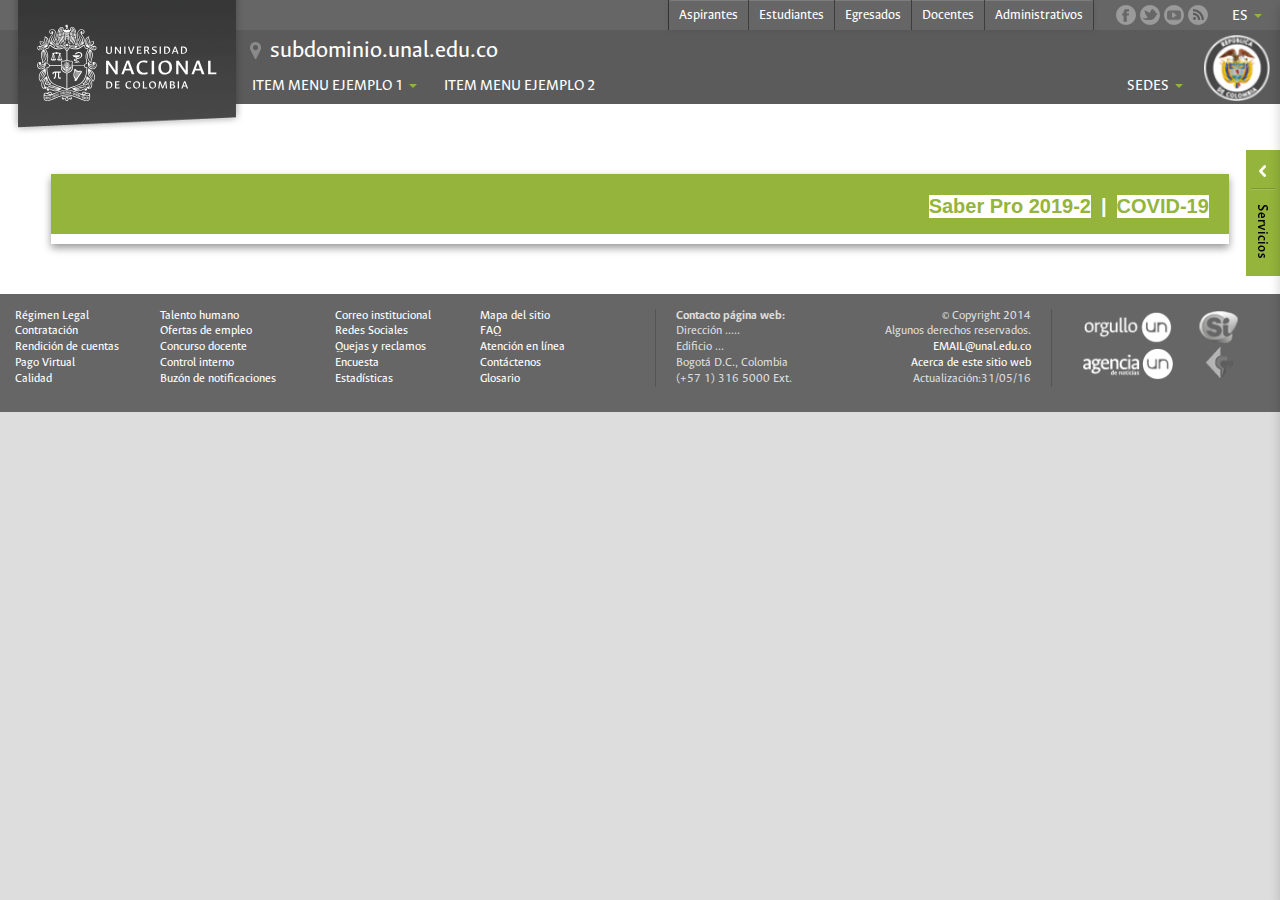
<file: covid.html>
<html lang="es">

<!-- Inicio head -->

<head>
	<!-- Inicio head plantilla unal -->
	<meta charset="utf-8">
    <link rel="shortcut icon" href="images/favicon.ico" type="image/x-icon">

	<meta name="revisit-after" content="1 hour">
	<meta name="distribution" content="all">
	<meta name="viewport" content="width=device-width, initial-scale=1.0, minimum-scale=0.5, maximum-scale=2.5, user-scalable=yes">
	<meta name="expires" content="1">
	<meta http-equiv="X-UA-Compatible" content="IE=edge">
	<meta name="robots" content="all">

	<link rel="stylesheet" type="text/css" href="css/bootstrap.min.css" media="all">
	<link rel="stylesheet" type="text/css" href="css/bootstrap-theme.min.css" media="all">
	<link rel="stylesheet" type="text/css" href="css/reset.css" media="all">
	<link rel="stylesheet" type="text/css" href="css/unal.css" media="all">
	<link rel="stylesheet" type="text/css" href="css/tablet.css" media="all">
	<link rel="stylesheet" type="text/css" href="css/phone.css" media="all">
	<link rel="stylesheet" type="text/css" href="css/small.css" media="all">
	<link rel="stylesheet" type="text/css" href="css/printer.css" media="print">
	<script src="js/jquery.js" type="text/javascript"></script>
	<script src="js/unal.js" type="text/javascript"></script>
	<title>Taller SRI</title>
	<!-- Fin head plantilla unal -->

	<!-- Inicio head plantilla base -->
	<link rel="stylesheet" type="text/css" href="css/base.css" media="all">
    <!-- Fin head plantilla base -->
    
</head>
<!-- Fin head -->

<!-- Inicio body -->

<body>
	<!-- Inicio panel de servicios plantilla unal -->
	<div id="services">
		<div class="indicator hidden-xs"></div>
		<ul class="dropdown-menu">
			<li>
				<a href="http://correo.unal.edu.co" target="_blank"><img src="images/icnServEmail.png" width="32" height="32" alt="Correo Electrónico">Correo Electrónico</a>
			</li>
			<li>
				<a href="https://dninfoa.unal.edu.co" target="_blank"><img src="images/icnServSia.png" width="32" height="32" alt="Dirección Nacional de Información Académica">DNINFOA - SIA</a>
			</li>
			<li>
				<a href="http://bibliotecas.unal.edu.co" target="_blank"><img src="images/icnServLibrary.png" width="32" height="32" alt="Biblioteca">Bibliotecas</a>
			</li>
			<li>
				<a href="http://personal.unal.edu.co" target="_blank"><img src="images/icnServCall.png" width="32" height="32" alt="Convocatorias">Convocatorias</a>
			</li>
			<li>
				<a href="http://identidad.unal.edu.co"><img src="images/icnServIdentidad.png" width="32" height="32" alt="Identidad U.N.">Identidad U.N.</a>
			</li>
		</ul>
	</div>
	<!-- Fin panel de servicios plantilla unal -->

	<!-- Inicio header plantilla unal -->
	<header id="unalTop">
		<div class="logo">
			<a href="http://unal.edu.co">
				<svg width="93%" height="93%">
					<image xlink:href="images/escudoUnal.svg" width="100%" height="100%" class="hidden-print" />
				</svg>
				<img src="images/escudoUnal_black.png" class="visible-print" />
			</a>
		</div>
		<div class="seal">
			<img class="hidden-print" alt="Escudo de la República de Colombia" src="images/sealColombia.png" width="66" height="66" />

			<img class="visible-print" alt="Escudo de la República de Colombia" src="images/sealColombia_black.png" width="66" height="66" />
		</div>
		<div class="firstMenu">

			<button class="navbar-toggle collapsed" type="button" data-toggle="collapse" data-target="#bs-navbar" aria-controls="bs-navbar" aria-expanded="false">
				<span class="icon-bar"></span><span class="icon-bar"></span><span class="icon-bar"></span>
			</button>
			<div class="btn-group languageMenu hidden-xs">
				<div class="btn btn-default dropdown-toggle" data-toggle="dropdown">es<span class="caret"></span></div>
				<ul class="dropdown-menu">
					<li><a href="index.html#">EN - English</a></li>
					<li><a href="index.html#">GUC - Wayuunaiki</a></li>
					<li><a href="index.html#">PBB - Nasa yuwe</a></li>
				</ul>
			</div>
			<ul class="socialLinks hidden-xs">
				<li>
					<a href="https://www.facebook.com/UNColombia" target="_blank" class="facebook" title="Página oficial en Facebook"></a>
				</li>
				<li>
					<a href="https://twitter.com/UNColombia" target="_blank" class="twitter" title="Cuenta oficial en Twitter"></a>
				</li>
				<li>
					<a href="https://www.youtube.com/channel/UCnE6Zj2llVxcvL5I38B0Ceg" target="_blank" class="youtube" title="Canal oficial de Youtube"></a>
				</li>
				<li>
					<a href="http://agenciadenoticias.unal.edu.co/nc/sus/type/rss2.html" target="_blank" class="rss" title="Suscripción a canales de información RSS"></a>
				</li>
			</ul>
			<div class="navbar-default">
				<nav id="profiles">
					<ul class="nav navbar-nav dropdown-menu">
						<li class="item_Aspirantes #>"><a href="index.html#">Aspirantes</a></li>
						<li class="item_Estudiantes #>"><a href="index.html#">Estudiantes</a></li>
						<li class="item_Egresados #>"><a href="index.html#">Egresados</a></li>
						<li class="item_Docentes #>"><a href="index.html#">Docentes</a></li>
						<li class="item_Administrativos #>"><a href="index.html#">Administrativos</a></li>
					</ul>
				</nav>
			</div>
		</div>
		<div id="bs-navbar" class="navbar-collapse collapse navigation">
			<div class="site-url">
				<a href="http://subdominio.unal.edu.co/">subdominio.unal.edu.co</a>
			</div>
			<div class="buscador">
				<div class="gcse-searchbox-only" data-resultsUrl="http://unal.edu.co/resultados-de-la-busqueda/" data-newWindow="true"></div>
			</div>
			<div class="mainMenu">
				<div class="btn-group">
					<div class="btn btn-default dropdown-toggle" data-toggle="dropdown">Item menu ejemplo 1<span class="caret"></span></div>
					<ul class="dropdown-menu">
						<li><a href="#">Página 1</a></li>
						<li><a href="#">Página 2</a></li>
					</ul>
				</div>
				<div class="btn-group"><a href="index.php#" class="btn btn-default dropdown-toggle">Item menu ejemplo 2</a><span class="caret-right"></span></div>
				<div class="btn-group">
					<div class="btn btn-default dropdown-toggle" data-toggle="dropdown">Sedes<span class="caret"></span></div>
					<ul class="dropdown-menu dropItem-16">
						<li><a href="http://amazonia.unal.edu.co" target="_blank">Amazonia</a><span class="caret-right"></span></li>
						<li><a href="http://bogota.unal.edu.co" target="_blank">Bogotá</a><span class="caret-right"></span></li>
						<li><a href="http://caribe.unal.edu.co" target="_blank">Caribe</a><span class="caret-right"></span></li>
						<li><a href="http://delapaz.unal.edu.co" target="_blank">De La Paz</a><span class="caret-right"></span></li>
						<li><a href="http://www.manizales.unal.edu.co" target="_blank">Manizales</a><span class="caret-right"></span></li>
						<li><a href="http://medellin.unal.edu.co" target="_blank">Medellín</a><span class="caret-right"></span></li>
						<li><a href="http://orinoquia.unal.edu.co" target="_blank">Orinoquia</a><span class="caret-right"></span></li>
						<li><a href="http://www.palmira.unal.edu.co" target="_blank">Palmira</a><span class="caret-right"></span></li>
						<li><a href="http://tumaco-pacifico.unal.edu.co" target="_blank">Tumaco</a><span class="caret-right"></span></li>
					</ul>
				</div>
			</div>
			<div class="btn-group hidden-sm hidden-md hidden-lg hidden-print">
				<div class="btn btn-default dropdown-toggle" data-toggle="dropdown" id="unalOpenMenuServicios" data-target="#services">Servicios<span class="caret"> </span>
				</div>
			</div>
			<div class="btn-group hidden-sm hidden-md hidden-lg hidden-print">
				<div class="btn btn-default dropdown-toggle" data-toggle="dropdown" id="unalOpenMenuPerfiles" data-target="#profiles">Perfiles<span class="caret"> </span>
				</div>
			</div>
		</div>

	</header>
	<!-- Fin header plantilla unal -->

	<!-- Inicio body plantilla base -->
	<div class="row container_PRI" style="margin:0 0 0 0 !important">



		<div class="row container_PRI" style="margin:0 0 0 0 !important; padding:0 0 0 0 !important">
			<div id="panel" class="panel panel-default" style="width: 100%; text-align:center; height: 100%;">

				<div class="card" style="margin: 40px 4% 0 4%; transform: translateX(0);">
					<div class="card-title" style="background-color: #94b43b; height:60px; color: white; font-size:3.2em; padding:20px; margin-bottom: 0">
						<li id="principal" style="background:white"><a href="icfes.html">Saber Pro 2019-2</a></li></li>
						<li>|</li>
						<li id="principal" style="background:white"><a href="covid.html">COVID-19</a></li></li>
					</div>
					<div class="card-body" style="margin-bottom:0;">
						<div class="version2">
							<div class="jumbotron jumbotron-fluid2"></div>
                            <div class="container" style="width: 100%;">

                                

							</div>
						</div>
					</div>
				</div>
			</div>
		</div>
	</div>
	<!-- Fin body plantilla base -->

	<!-- Inicio footer plantilla unal -->
	<footer class="clear">
		<nav class="col-md-3 col-lg-3 col-sm-3 col-xs-4 col-xxs-6 gobiernoLinea">
			<a href="http://www.legal.unal.edu.co" target="_top">Régimen Legal</a>
			<a href="http://personal.unal.edu.co" target="_top">Talento humano</a>
			<a href="http://contratacion.unal.edu.co" target="_top">Contratación</a>
			<a href="http://personal.unal.edu.co" target="_top">Ofertas de empleo</a>
			<a href="http://rendiciondecuentas.unal.edu.co/" target="_top">Rendición de cuentas</a>
			<a href="http://docentes.unal.edu.co/concurso-profesoral/" target="_top">Concurso docente</a>
			<a href="http://www.pagovirtual.unal.edu.co/" target="_top">Pago Virtual</a>
			<a href="http://controlinterno.unal.edu.co/" target="_top">Control interno</a>
			<a href="http://siga.unal.edu.co" target="_top">Calidad</a>
			<a href="http://unal.edu.co/buzon-de-notificaciones/" target="_self">Buzón de notificaciones</a>
		</nav>
		<nav class="col-md-3 col-lg-3 col-sm-3 col-xs-4 col-xxs-6 gobiernoLinea">
			<a href="http://correo.unal.edu.co" target="_top">Correo institucional</a>
			<a href="index.php#">Mapa del sitio</a>
			<a href="http://redessociales.unal.edu.co" target="_top">Redes Sociales</a>
			<a href="index.php#">FAQ</a>
			<a href="http://unal.edu.co/quejas-y-reclamos/" target="_self">Quejas y reclamos</a>
			<a href="http://unal.edu.co/atencion-en-linea/" target="_self">Atención en línea</a>
			<a href="http://unal.edu.co/encuesta/" target="_self">Encuesta</a>
			<a href="index.php#">Contáctenos</a>
			<a href="http://www.onp.unal.edu.co" target="_top">Estadísticas</a>
			<a href="index.php#">Glosario</a>
		</nav>
		<div class="col-md-4 col-lg-4 col-sm-4 col-xs-4 col-xxs-12 footer-info">
			<p class="col-sm-12 col-md-6 contacto">
				<b>Contacto página web:</b><br /> Dirección .....<br /> Edificio ...<br /> Bogotá D.C., Colombia<br /> (+57 1) 316 5000 Ext.
			</p>
			<p class="col-sm-12 col-md-6 derechos">
				&copy; Copyright 2014<br /> Algunos derechos reservados.<br />
				<a title="Comuníquese con el administrador de este sitio web" href="mailto:EMAIL@unal.edu.co">EMAIL@unal.edu.co</a><br />
				<a href="index.php#">Acerca de este sitio web</a><br /> Actualización:31/05/16
			</p>
		</div>

		<div class="col-md-2 col-lg-2 col-sm-2 col-xs-12 logos">
			<div class="col-xs-6 col-sm-12 col-md-6 no-padding">
				<a class="col-xs-6 col-sm-12" href="http://www.orgulloun.unal.edu.co">
					<img class="hidden-print" alt="Orgullo UN" src="images/log_orgullo.png" width="78" height="21" />
					<img class="visible-print" alt="Orgullo UN" src="images/log_orgullo_black.png" width="94" height="37" />
				</a>

				<a class="col-xs-6 col-sm-12 imgAgencia" href="http://www.agenciadenoticias.unal.edu.co/inicio.html">
					<img class="hidden-print" alt="Agencia de noticias" src="images/log_agenc.png" width="94" height="25" />
					<img class="visible-print" alt="Agencia de noticias" src="images/log_agenc_black.png" width="94" height="37" />
				</a>
			</div>
			<div class="col-xs-6 col-sm-12 col-md-6 no-padding">
				<a class="col-xs-6 col-sm-12" href="https://www.sivirtual.gov.co/memoficha-entidad/-/entidad/T0356">
					<img alt="Trámites en línea" src="images/log_gobiern.png" width="67" height="51" />
				</a>

				<a class="col-xs-6 col-sm-12" href="http://www.contaduria.gov.co/">
					<img alt="Contaduría general de la republica" src="images/log_contra.png" width="67" height="51" />
				</a>
			</div>

		</div>
	</footer>
	<!-- Fin footer plantilla unal -->
</body>
<!-- Fin body -->

</html>
</file>
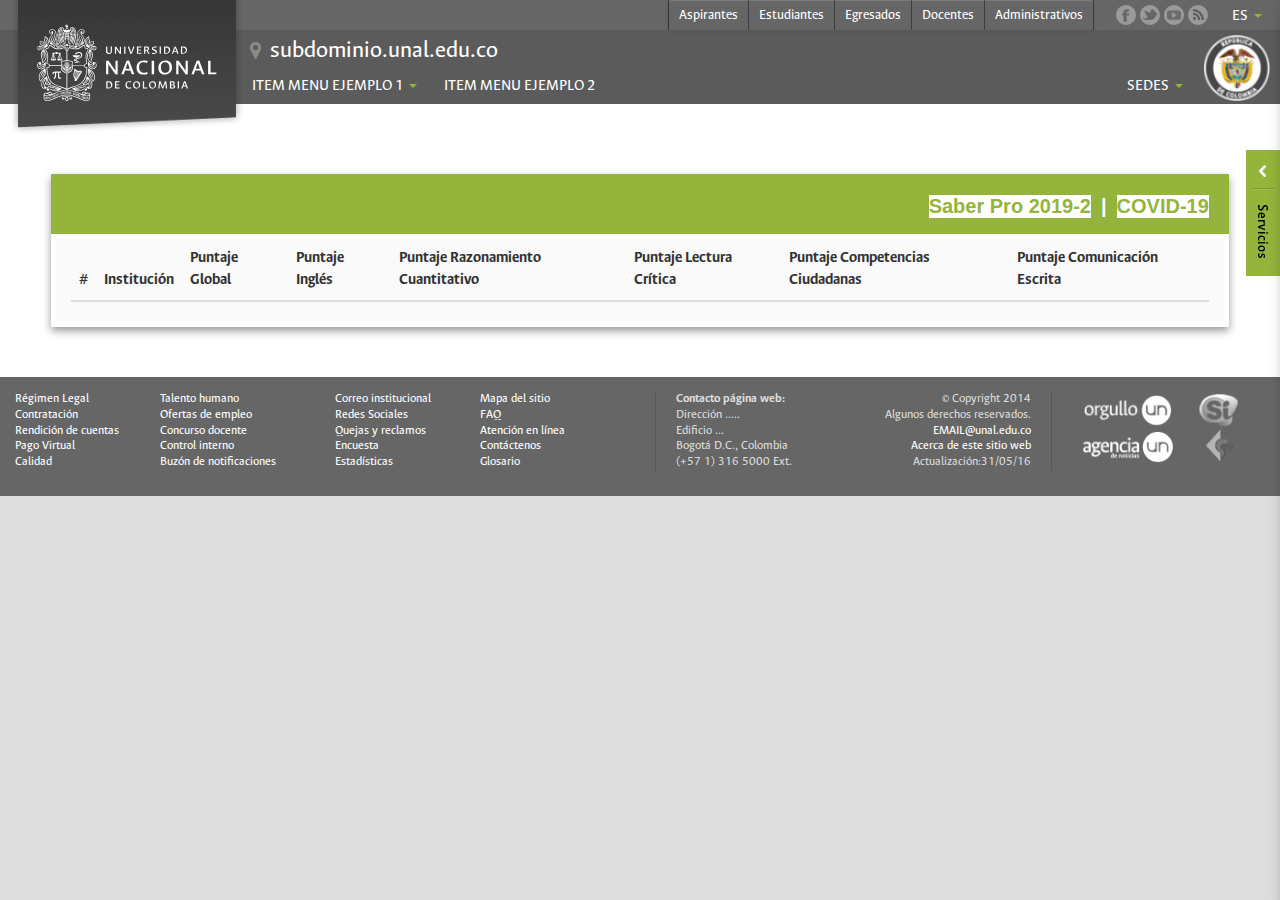
<file: icfes.html>
<html lang="es">

<!-- Inicio head -->

<head>
	<!-- Inicio head plantilla unal -->
	<meta charset="utf-8">
    <link rel="shortcut icon" href="images/favicon.ico" type="image/x-icon">

	<meta name="revisit-after" content="1 hour">
	<meta name="distribution" content="all">
	<meta name="viewport" content="width=device-width, initial-scale=1.0, minimum-scale=0.5, maximum-scale=2.5, user-scalable=yes">
	<meta name="expires" content="1">
	<meta http-equiv="X-UA-Compatible" content="IE=edge">
	<meta name="robots" content="all">

	<link rel="stylesheet" type="text/css" href="css/bootstrap.min.css" media="all">
	<link rel="stylesheet" type="text/css" href="css/bootstrap-theme.min.css" media="all">
	<link rel="stylesheet" type="text/css" href="css/reset.css" media="all">
	<link rel="stylesheet" type="text/css" href="css/unal.css" media="all">
	<link rel="stylesheet" type="text/css" href="css/tablet.css" media="all">
	<link rel="stylesheet" type="text/css" href="css/phone.css" media="all">
	<link rel="stylesheet" type="text/css" href="css/small.css" media="all">
	<link rel="stylesheet" type="text/css" href="css/printer.css" media="print">
	<script src="js/jquery.js" type="text/javascript"></script>
	<script src="js/unal.js" type="text/javascript"></script>
	<title>Taller SRI</title>
	<!-- Fin head plantilla unal -->

	<!-- Inicio head plantilla base -->
	<link rel="stylesheet" type="text/css" href="css/base.css" media="all">
    <!-- Fin head plantilla base -->
    
</head>
<!-- Fin head -->

<!-- Inicio body -->

<body>
	<!-- Inicio panel de servicios plantilla unal -->
	<div id="services">
		<div class="indicator hidden-xs"></div>
		<ul class="dropdown-menu">
			<li>
				<a href="http://correo.unal.edu.co" target="_blank"><img src="images/icnServEmail.png" width="32" height="32" alt="Correo Electrónico">Correo Electrónico</a>
			</li>
			<li>
				<a href="https://dninfoa.unal.edu.co" target="_blank"><img src="images/icnServSia.png" width="32" height="32" alt="Dirección Nacional de Información Académica">DNINFOA - SIA</a>
			</li>
			<li>
				<a href="http://bibliotecas.unal.edu.co" target="_blank"><img src="images/icnServLibrary.png" width="32" height="32" alt="Biblioteca">Bibliotecas</a>
			</li>
			<li>
				<a href="http://personal.unal.edu.co" target="_blank"><img src="images/icnServCall.png" width="32" height="32" alt="Convocatorias">Convocatorias</a>
			</li>
			<li>
				<a href="http://identidad.unal.edu.co"><img src="images/icnServIdentidad.png" width="32" height="32" alt="Identidad U.N.">Identidad U.N.</a>
			</li>
		</ul>
	</div>
	<!-- Fin panel de servicios plantilla unal -->

	<!-- Inicio header plantilla unal -->
	<header id="unalTop">
		<div class="logo">
			<a href="http://unal.edu.co">
				<svg width="93%" height="93%">
					<image xlink:href="images/escudoUnal.svg" width="100%" height="100%" class="hidden-print" />
				</svg>
				<img src="images/escudoUnal_black.png" class="visible-print" />
			</a>
		</div>
		<div class="seal">
			<img class="hidden-print" alt="Escudo de la República de Colombia" src="images/sealColombia.png" width="66" height="66" />

			<img class="visible-print" alt="Escudo de la República de Colombia" src="images/sealColombia_black.png" width="66" height="66" />
		</div>
		<div class="firstMenu">

			<button class="navbar-toggle collapsed" type="button" data-toggle="collapse" data-target="#bs-navbar" aria-controls="bs-navbar" aria-expanded="false">
				<span class="icon-bar"></span><span class="icon-bar"></span><span class="icon-bar"></span>
			</button>
			<div class="btn-group languageMenu hidden-xs">
				<div class="btn btn-default dropdown-toggle" data-toggle="dropdown">es<span class="caret"></span></div>
				<ul class="dropdown-menu">
					<li><a href="index.html#">EN - English</a></li>
					<li><a href="index.html#">GUC - Wayuunaiki</a></li>
					<li><a href="index.html#">PBB - Nasa yuwe</a></li>
				</ul>
			</div>
			<ul class="socialLinks hidden-xs">
				<li>
					<a href="https://www.facebook.com/UNColombia" target="_blank" class="facebook" title="Página oficial en Facebook"></a>
				</li>
				<li>
					<a href="https://twitter.com/UNColombia" target="_blank" class="twitter" title="Cuenta oficial en Twitter"></a>
				</li>
				<li>
					<a href="https://www.youtube.com/channel/UCnE6Zj2llVxcvL5I38B0Ceg" target="_blank" class="youtube" title="Canal oficial de Youtube"></a>
				</li>
				<li>
					<a href="http://agenciadenoticias.unal.edu.co/nc/sus/type/rss2.html" target="_blank" class="rss" title="Suscripción a canales de información RSS"></a>
				</li>
			</ul>
			<div class="navbar-default">
				<nav id="profiles">
					<ul class="nav navbar-nav dropdown-menu">
						<li class="item_Aspirantes #>"><a href="index.html#">Aspirantes</a></li>
						<li class="item_Estudiantes #>"><a href="index.html#">Estudiantes</a></li>
						<li class="item_Egresados #>"><a href="index.html#">Egresados</a></li>
						<li class="item_Docentes #>"><a href="index.html#">Docentes</a></li>
						<li class="item_Administrativos #>"><a href="index.html#">Administrativos</a></li>
					</ul>
				</nav>
			</div>
		</div>
		<div id="bs-navbar" class="navbar-collapse collapse navigation">
			<div class="site-url">
				<a href="http://subdominio.unal.edu.co/">subdominio.unal.edu.co</a>
			</div>
			<div class="buscador">
				<div class="gcse-searchbox-only" data-resultsUrl="http://unal.edu.co/resultados-de-la-busqueda/" data-newWindow="true"></div>
			</div>
			<div class="mainMenu">
				<div class="btn-group">
					<div class="btn btn-default dropdown-toggle" data-toggle="dropdown">Item menu ejemplo 1<span class="caret"></span></div>
					<ul class="dropdown-menu">
						<li><a href="#">Página 1</a></li>
						<li><a href="#">Página 2</a></li>
					</ul>
				</div>
				<div class="btn-group"><a href="index.php#" class="btn btn-default dropdown-toggle">Item menu ejemplo 2</a><span class="caret-right"></span></div>
				<div class="btn-group">
					<div class="btn btn-default dropdown-toggle" data-toggle="dropdown">Sedes<span class="caret"></span></div>
					<ul class="dropdown-menu dropItem-16">
						<li><a href="http://amazonia.unal.edu.co" target="_blank">Amazonia</a><span class="caret-right"></span></li>
						<li><a href="http://bogota.unal.edu.co" target="_blank">Bogotá</a><span class="caret-right"></span></li>
						<li><a href="http://caribe.unal.edu.co" target="_blank">Caribe</a><span class="caret-right"></span></li>
						<li><a href="http://delapaz.unal.edu.co" target="_blank">De La Paz</a><span class="caret-right"></span></li>
						<li><a href="http://www.manizales.unal.edu.co" target="_blank">Manizales</a><span class="caret-right"></span></li>
						<li><a href="http://medellin.unal.edu.co" target="_blank">Medellín</a><span class="caret-right"></span></li>
						<li><a href="http://orinoquia.unal.edu.co" target="_blank">Orinoquia</a><span class="caret-right"></span></li>
						<li><a href="http://www.palmira.unal.edu.co" target="_blank">Palmira</a><span class="caret-right"></span></li>
						<li><a href="http://tumaco-pacifico.unal.edu.co" target="_blank">Tumaco</a><span class="caret-right"></span></li>
					</ul>
				</div>
			</div>
			<div class="btn-group hidden-sm hidden-md hidden-lg hidden-print">
				<div class="btn btn-default dropdown-toggle" data-toggle="dropdown" id="unalOpenMenuServicios" data-target="#services">Servicios<span class="caret"> </span>
				</div>
			</div>
			<div class="btn-group hidden-sm hidden-md hidden-lg hidden-print">
				<div class="btn btn-default dropdown-toggle" data-toggle="dropdown" id="unalOpenMenuPerfiles" data-target="#profiles">Perfiles<span class="caret"> </span>
				</div>
			</div>
		</div>

	</header>
	<!-- Fin header plantilla unal -->

	<!-- Inicio body plantilla base -->
	<div class="row container_PRI" style="margin:0 0 0 0 !important">



		<div class="row container_PRI" style="margin:0 0 0 0 !important; padding:0 0 0 0 !important">
			<div id="panel" class="panel panel-default" style="width: 100%; text-align:center; height: 100%;">

				<div class="card" style="margin: 40px 4% 0 4%; transform: translateX(0);">
					<div class="card-title" style="background-color: #94b43b; height:60px; color: white; font-size:3.2em; padding:20px; margin-bottom: 0">
							<li id="principal" style="background:white"><a href="icfes.html">Saber Pro 2019-2</a></li></li>
							<li>|</li>
							<li id="principal" style="background:white"><a href="covid.html">COVID-19</a></li></li>
					</div>
					<div class="card-body" style="margin-bottom:0;">
						<div class="version2">
							<div class="jumbotron jumbotron-fluid2"></div>
							<div class="container" style="width: 100%;">
								<!-- Inicio Tabla Filtros -->
								<!-- <table>
									<tr>
										<td>
											<div class="input-field col s6">
												<input id="itemFilter" type="text" onkeyup="applyFilter()" class="validate">
												<label for="itemFilter">Item Name</label>
												</div>
										</td>
						
										<td>
											<div class="input-field col s6">
												<input id="maxAmount" type="text" onkeyup="applyFilter()" class="validate">
												<label for="maxAmount">Max Amount</label>
												</div>
										</td>
						
									</tr>
								</table> -->
								<!-- Fin Tabla Filtros -->
						
								<!-- Inicio Tabla de datos -->
								<table class="table">
                                    <thead class="thead-dark">
										<tr>
											<th>#</th>
											<th>Institución</th>
											<th>Puntaje Global</th>
											<th>Puntaje Inglés</th>
											<th>Puntaje Razonamiento Cuantitativo</th>
											<th>Puntaje Lectura Crítica</th>
											<th>Puntaje Competencias Ciudadanas</th>
											<th>Puntaje Comunicación Escrita</th>
										</tr>
									</thead>
						
									<tbody id="tablaICFES">
									</tbody>
                                  </table>
								<!-- Fin Tabla de datos -->

							</div>
						</div>
					</div>
				</div>
			</div>
		</div>
	</div>
	<!-- Fin body plantilla base -->

	<!-- Inicio footer plantilla unal -->
	<footer class="clear">
		<nav class="col-md-3 col-lg-3 col-sm-3 col-xs-4 col-xxs-6 gobiernoLinea">
			<a href="http://www.legal.unal.edu.co" target="_top">Régimen Legal</a>
			<a href="http://personal.unal.edu.co" target="_top">Talento humano</a>
			<a href="http://contratacion.unal.edu.co" target="_top">Contratación</a>
			<a href="http://personal.unal.edu.co" target="_top">Ofertas de empleo</a>
			<a href="http://rendiciondecuentas.unal.edu.co/" target="_top">Rendición de cuentas</a>
			<a href="http://docentes.unal.edu.co/concurso-profesoral/" target="_top">Concurso docente</a>
			<a href="http://www.pagovirtual.unal.edu.co/" target="_top">Pago Virtual</a>
			<a href="http://controlinterno.unal.edu.co/" target="_top">Control interno</a>
			<a href="http://siga.unal.edu.co" target="_top">Calidad</a>
			<a href="http://unal.edu.co/buzon-de-notificaciones/" target="_self">Buzón de notificaciones</a>
		</nav>
		<nav class="col-md-3 col-lg-3 col-sm-3 col-xs-4 col-xxs-6 gobiernoLinea">
			<a href="http://correo.unal.edu.co" target="_top">Correo institucional</a>
			<a href="index.php#">Mapa del sitio</a>
			<a href="http://redessociales.unal.edu.co" target="_top">Redes Sociales</a>
			<a href="index.php#">FAQ</a>
			<a href="http://unal.edu.co/quejas-y-reclamos/" target="_self">Quejas y reclamos</a>
			<a href="http://unal.edu.co/atencion-en-linea/" target="_self">Atención en línea</a>
			<a href="http://unal.edu.co/encuesta/" target="_self">Encuesta</a>
			<a href="index.php#">Contáctenos</a>
			<a href="http://www.onp.unal.edu.co" target="_top">Estadísticas</a>
			<a href="index.php#">Glosario</a>
		</nav>
		<div class="col-md-4 col-lg-4 col-sm-4 col-xs-4 col-xxs-12 footer-info">
			<p class="col-sm-12 col-md-6 contacto">
				<b>Contacto página web:</b><br /> Dirección .....<br /> Edificio ...<br /> Bogotá D.C., Colombia<br /> (+57 1) 316 5000 Ext.
			</p>
			<p class="col-sm-12 col-md-6 derechos">
				&copy; Copyright 2014<br /> Algunos derechos reservados.<br />
				<a title="Comuníquese con el administrador de este sitio web" href="mailto:EMAIL@unal.edu.co">EMAIL@unal.edu.co</a><br />
				<a href="index.php#">Acerca de este sitio web</a><br /> Actualización:31/05/16
			</p>
		</div>

		<div class="col-md-2 col-lg-2 col-sm-2 col-xs-12 logos">
			<div class="col-xs-6 col-sm-12 col-md-6 no-padding">
				<a class="col-xs-6 col-sm-12" href="http://www.orgulloun.unal.edu.co">
					<img class="hidden-print" alt="Orgullo UN" src="images/log_orgullo.png" width="78" height="21" />
					<img class="visible-print" alt="Orgullo UN" src="images/log_orgullo_black.png" width="94" height="37" />
				</a>

				<a class="col-xs-6 col-sm-12 imgAgencia" href="http://www.agenciadenoticias.unal.edu.co/inicio.html">
					<img class="hidden-print" alt="Agencia de noticias" src="images/log_agenc.png" width="94" height="25" />
					<img class="visible-print" alt="Agencia de noticias" src="images/log_agenc_black.png" width="94" height="37" />
				</a>
			</div>
			<div class="col-xs-6 col-sm-12 col-md-6 no-padding">
				<a class="col-xs-6 col-sm-12" href="https://www.sivirtual.gov.co/memoficha-entidad/-/entidad/T0356">
					<img alt="Trámites en línea" src="images/log_gobiern.png" width="67" height="51" />
				</a>

				<a class="col-xs-6 col-sm-12" href="http://www.contaduria.gov.co/">
					<img alt="Contaduría general de la republica" src="images/log_contra.png" width="67" height="51" />
				</a>
			</div>

		</div>

		<script type="text/javascript" src="js/general.js"></script>
	</footer>
	<!-- Fin footer plantilla unal -->
</body>
<!-- Fin body -->

</html>
</file>
<file: css/unal.css>
@font-face {
	font-family: 'Ancizar sans'; font-weight: bold; font-style: italic; src: url("../fonts/ancizarsans_bold_italic-webfont.eot"), url("../fonts/ancizarsans_bold_italic-webfont.eot?#iefix") format('embedded-opentype'), url("../fonts/ancizarsans_bold_italic-webfont.woff") format('woff'), url("../fonts/ancizarsans_bold_italic-webfont.ttf") format('truetype'), url("../fonts/ancizarsans_bold_italic-webfont.svg#ancizar_sansbold_italic") format('svg');
}

@font-face {
	font-family: 'Ancizar sans'; font-weight: bold; font-style: normal; src: url("../fonts/ancizarsans_bold-webfont.eot"), url("../fonts/ancizarsans_bold-webfont.eot?#iefix") format('embedded-opentype'), url("../fonts/ancizarsans_bold-webfont.woff") format('woff'), url("../fonts/ancizarsans_bold-webfont.ttf") format('truetype'), url("../fonts/ancizarsans_bold-webfont.svg#ancizar_sansbold_italic") format('svg');
}

@font-face {
	font-family: 'Ancizar sans'; font-weight: normal; font-style: italic; src: url("../fonts/ancizarsans_italic-webfont.eot"), url("../fonts/ancizarsans_italic-webfont.eot?#iefix") format('embedded-opentype'), url("../fonts/ancizarsans_italic-webfont.woff") format('woff'), url("../fonts/ancizarsans_italic-webfont.ttf") format('truetype'), url("../fonts/ancizarsans_italic-webfont.svg#ancizar_sansbold_italic") format('svg');
}

@font-face {
	font-family: 'Ancizar sans'; font-weight: normal; font-style: normal; src: url("../fonts/ancizarsans_regular-webfont.eot"), url("../fonts/ancizarsans_regular-webfont.eot?#iefix") format('embedded-opentype'), url("../fonts/ancizarsans_regular-webfont.woff") format('woff'), url("../fonts/ancizarsans_regular-webfont.ttf") format('truetype'), url("../fonts/ancizarsans_regular-webfont.svg#ancizar_sansbold_italic") format('svg');
}

@font-face {
	font-family: 'Ancizar serif'; font-weight: bold; font-style: italic; src: url("../fonts/ancizarserif_bold_italic-webfont.eot"), url("../fonts/ancizarserif_bold_italic-webfont.eot?#iefix") format('embedded-opentype'), url("../fonts/ancizarserif_bold_italic-webfont.woff") format('woff'), url("../fonts/ancizarserif_bold_italic-webfont.ttf") format('truetype'), url("../fonts/ancizarserif_bold_italic-webfont.svg#ancizar_sansbold_italic") format('svg');
}

@font-face {
	font-family: 'Ancizar serif'; font-weight: bold; font-style: normal; src: url("../fonts/ancizarserif_bold-webfont.eot"), url("../fonts/ancizarserif_bold-webfont.eot?#iefix") format('embedded-opentype'), url("../fonts/ancizarserif_bold-webfont.woff") format('woff'), url("../fonts/ancizarserif_bold-webfont.ttf") format('truetype'), url("../fonts/ancizarserif_bold-webfont.svg#ancizar_sansbold_italic") format('svg');
}

@font-face {
	font-family: 'Ancizar serif'; font-weight: normal; font-style: italic; src: url("../fonts/ancizarserif_italic-webfont.eot"), url("../fonts/ancizarserif_italic-webfont.eot?#iefix") format('embedded-opentype'), url("../fonts/ancizarserif_italic-webfont.woff") format('woff'), url("../fonts/ancizarserif_italic-webfont.ttf") format('truetype'), url("../fonts/ancizarserif_italic-webfont.svg#ancizar_sansbold_italic") format('svg');
}

@font-face {
	font-family: 'Ancizar serif'; font-weight: normal; font-style: normal; src: url("../fonts/ancizarserif_regular-webfont.eot"), url("../fonts/ancizarserif_regular-webfont.eot?#iefix") format('embedded-opentype'), url("../fonts/ancizarserif_regular-webfont.woff") format('woff'), url("../fonts/ancizarserif_regular-webfont.ttf") format('truetype'), url("../fonts/ancizarserif_regular-webfont.svg#ancizar_sansbold_italic") format('svg');
}

body {
	background-color: #ddd; font-family: "Ancizar sans", Tahoma, Geneva, sans-serif; display: -webkit-box; display: -webkit-flex; display: -moz-flex; display: -ms-flexbox; display: flex; min-height: 100vh; -webkit-box-direction: normal; -webkit-box-orient: vertical; -webkit-flex-direction: column; -moz-flex-direction: column; -ms-flex-direction: column; flex-direction: column; overflow-y: scroll;
}


h1, h2, h3, h4, h5, h6 {
	font-family: "Ancizar serif", "MS Serif", "New York", serif;
}


a {
	color: #94b43b;
}

a:hover {
	text-decoration: underline; color: #333333;
}

main {
	-webkit-box-flex: 1; -webkit-flex: 1 0 auto; -moz-box-flex: 1; -moz-flex: 1 0 auto; -ms-flex: 1 0 auto; flex: 1 0 auto; min-height: 30em;
}

body>footer:before {
	content: " "; display: table
}

body>footer:after {clear: both; }

blockquote, div.indent {margin: 1em 1.2em;}

.align-center {text-align: center;}

.align-justify {text-align: justify;}

.align-left {text-align: left;}

.align-right {text-align: right;}

.no-padding {padding: 0;}

ol {list-style: decimal outside none;}

li a {font-size: 1em;}

ul, ol {margin-left: 1.2em;}

#services {
	background: #333; position: fixed; right: -800px; left: auto; top: 0; -webkit-transition: all .25s ease-out; -moz-transition: all .25s ease-out; -o-transition: all .25s ease-out; transition: all .25s ease-out; z-index: 20000;
}

#services.active {
	right: 0;
}

#services .navbar-default .navbar-nav>li>a:hover,
#services .navbar-default .navbar-nav>li>a:focus {
	background-color: yellow; color: pink;
}

#services ul {
	margin: 0; overflow-x: hidden; padding: 0 10px;
}

#services ul li {
	border-bottom: 1px solid #222; border-top: 1px solid #444; width: 240px; padding: 10px 0; height: 52px;
}

#services ul li:hover {
	background: #444;
}

#services ul li:first-child {
	border-top: 0;
}

#services ul li:last-child {
	border-bottom: 0;
}

#services ul li a {
	color: white; font-size: .9em; line-height: 32px; white-space: nowrap; display: inline; background: transparent; padding: 0;
}

#services ul li a img {
	display: block; float: left; height: 32px; margin: 0 5px; width: 32px;
}

#services .indicator {
	background-color: #94b43b; background-image: url(../images/backServices.png); background-position: 0 0; cursor: pointer; height: 126px; left: -34px; position: absolute; top: 150px; width: 34px;
}

#services .indicator:hover {
	background-position: 0 -127px;
}

#services .indicator.active {
	background-position: -35px 0;
}

#services .indicator.active:hover {
	background-position: -35px -127px;
}

ul.dropdown-menu {
	min-width: 54px; background: #333; border-color: #222; padding: 0;
}

ul.dropdown-menu a {
	color: white; padding: 3px 10px;
}

ul.dropdown-menu a:hover,
ul.dropdown-menu a:active,
ul.dropdown-menu a:focus {
	background: #4b4b4b; color: white;
}

#unalTop {
	position: relative; z-index: 3;
}

#unalTop .logo {
	-webkit-transition: width .5s; -moz-transition: width .5s; -o-transition: width .5s; transition: width .5s; background: no-repeat url(../images/sealBck.png); float: left; height: 135px; width: 234px; margin-left: 10px; position: absolute; text-align: center;
}

#unalTop .logo img,
#unalTop .logo svg {
	-webkit-transition: width .5s; -moz-transition: width .5s; -o-transition: width .5s; transition: width .5s;
}

#unalTop .btn-group {
	-webkit-border-radius: 5px; -moz-border-radius: 5px; -ms-border-radius: 5px; -o-border-radius: 5px; border-radius: 5px;
}

#unalTop .btn-group .btn {
	background: transparent; border: 0; color: white; text-shadow: none; -webkit-box-shadow: none; -moz-box-shadow: none; -o-box-shadow: none; box-shadow: none; text-transform: uppercase; font-size: 1.125em;
}

#unalTop .btn-group .btn .caret {
	border-top-color: #94b43b; margin-left: 6px;
}

#unalTop .btn-group:hover,
#unalTop .btn-group.open {
	background-color: #666; border-color: #333;
}

#unalTop .seal {
	position: absolute; right: 10px; top: 35px; z-index: 2;
}

#unalTop .firstMenu {
	background: #666; height: 30px;
}

#unalTop .firstMenu .navbar-toggle {
	margin-top: 11px; margin-right: 11px;
}

#unalTop .firstMenu .navbar-toggle .icon-bar {
	background: white;
}

#unalTop .firstMenu .languageMenu {
	float: right; margin: 0 5px;
}

#unalTop .firstMenu .languageMenu ul.dropdown-menu {
	right: 0; left: unset;
}

#unalTop .firstMenu .languageMenu:hover,
#unalTop .firstMenu .languageMenu.open {
	background-color: transparent; border-color: transparent
}

#unalTop .firstMenu .languageMenu .btn {
	padding: 5px .8em 2px;
}

#unalTop .firstMenu .navbar-default {
	background: transparent;
	float: right;
}

#unalTop .firstMenu .navbar-default nav {
	padding: 0;
}

#unalTop .firstMenu .navbar-default nav li {
	border-right: 1px solid #3d3d3d; height: 30px; padding-top: 6px; -webkit-transition: background .5s; -moz-transition: background .5s; -o-transition: background .5s; transition: background .5s;
}

#unalTop .firstMenu .navbar-default nav li .dropdown-menu {
	width: 14em;
}

#unalTop .firstMenu .navbar-default nav li:first-child {
	border-left: 1px solid #333;
}

#unalTop .firstMenu .navbar-default nav li a {
	color: white; text-shadow: none; background: none; display: inline;
}

#unalTop .firstMenu .navbar-default nav li a:hover {
	color: #333;
	text-decoration: none;
}

#unalTop .firstMenu .navbar-default nav li.active>a {
	color: black;
}

#unalTop .firstMenu .navbar-default nav li.item_Aspirantes:hover,
#unalTop .firstMenu .navbar-default nav li.item_Aspirantes.active,
#unalTop .firstMenu .navbar-default nav li.item_Aspirantes.active:hover {
	background: #fd0; border-right: 1px solid #998400!important;
}

#unalTop .firstMenu .navbar-default nav li.item_Estudiantes:hover,
#unalTop .firstMenu .navbar-default nav li.item_Estudiantes.active,
#unalTop .firstMenu .navbar-default nav li.item_Estudiantes.active:hover {
	background: #ffb600; border-right: 1px solid #996d00!important;
}

#unalTop .firstMenu .navbar-default nav li.item_Egresados:hover,
#unalTop .firstMenu .navbar-default nav li.item_Egresados.active,
#unalTop .firstMenu .navbar-default nav li.item_Egresados.active:hover {
	background: #51b8be; border-right: 1px solid #306e71!important;
}

#unalTop .firstMenu .navbar-default nav li.item_Docentes:hover,
#unalTop .firstMenu .navbar-default nav li.item_Docentes.active,
#unalTop .firstMenu .navbar-default nav li.item_Docentes.active:hover {
	background: #008c95; border-right: 1px solid #005459!important;
}

#unalTop .firstMenu .navbar-default nav li.item_Administrativos:hover,
#unalTop .firstMenu .navbar-default nav li.item_Administrativos.active,
#unalTop .firstMenu .navbar-default nav li.item_Administrativos.active:hover {
	background: #ff3d30; border-right: 1px solid #99241d!important
}

#unalTop .firstMenu ul.socialLinks {
	float: right; margin: 0 5px 0 20px; padding: 0;
}

#unalTop .firstMenu ul.socialLinks li {
	float: left; margin: 5px 2px; padding: 0
}

#unalTop .firstMenu ul.socialLinks li a {
	display: block; height: 20px; width: 20px;
}

#unalTop .firstMenu ul.socialLinks li a.twitter, #unalTop .firstMenu ul.socialLinks li a.twitter:hover, #unalTop .firstMenu ul.socialLinks li a.facebook, #unalTop .firstMenu ul.socialLinks li a.facebook:hover, #unalTop .firstMenu ul.socialLinks li a.youtube, #unalTop .firstMenu ul.socialLinks li a.youtube:hover, #unalTop .firstMenu ul.socialLinks li a.flickr, #unalTop .firstMenu ul.socialLinks li a.flickr:hover, #unalTop .firstMenu ul.socialLinks li a.rss, #unalTop .firstMenu ul.socialLinks li a.rss:hover, #unalTop .firstMenu ul.socialLinks li a.blogger, #unalTop .firstMenu ul.socialLinks li a.blogger:hover, #unalTop .firstMenu ul.socialLinks li a.email, #unalTop .firstMenu ul.socialLinks li a.email:hover {
	background: no-repeat 0 0 url(../images/icnSocial.png);
}
#unalTop .firstMenu ul.socialLinks li a.twitter:hover, #unalTop .firstMenu ul.socialLinks li a.facebook, #unalTop .firstMenu ul.socialLinks li a.facebook:hover, #unalTop .firstMenu ul.socialLinks li a.youtube, #unalTop .firstMenu ul.socialLinks li a.youtube:hover, #unalTop .firstMenu ul.socialLinks li a.flickr, #unalTop .firstMenu ul.socialLinks li a.flickr:hover, #unalTop .firstMenu ul.socialLinks li a.rss, #unalTop .firstMenu ul.socialLinks li a.rss:hover, #unalTop .firstMenu ul.socialLinks li a.blogger, #unalTop .firstMenu ul.socialLinks li a.blogger:hover, #unalTop .firstMenu ul.socialLinks li a.email, #unalTop .firstMenu ul.socialLinks li a.email:hover {
	background-position: 0 -21px;
}

#unalTop .firstMenu ul.socialLinks li a.facebook {
	background-position: -21px 0;
}

#unalTop .firstMenu ul.socialLinks li a.facebook:hover {
	background-position: -21px -21px;
}

#unalTop .firstMenu ul.socialLinks li a.youtube {
	background-position: -84px 0;
}

#unalTop .firstMenu ul.socialLinks li a.youtube:hover {
	background-position: -84px -21px;
}

#unalTop .firstMenu ul.socialLinks li a.flickr {
	background-position: -42px 0;
}

#unalTop .firstMenu ul.socialLinks li a.flickr:hover {
	background-position: -42px -21px;
}

#unalTop .firstMenu ul.socialLinks li a.rss {
	background-position: -126px 0;
}

#unalTop .firstMenu ul.socialLinks li a.rss:hover {
	background-position: -126px -21px;
}

#unalTop .firstMenu ul.socialLinks li a.blogger {
	background-position: -63px 0;
}

#unalTop .firstMenu ul.socialLinks li a.blogger:hover {
	background-position: -63px -21px;
}

#unalTop .firstMenu ul.socialLinks li a.email {
	background-position: -105px 0;
}

#unalTop .firstMenu ul.socialLinks li a.email:hover {
	background-position: -105px -21px;
}

#unalTop .navigation {
	background: url(../images/navigationBack.png); color: white; padding: 0;
}

#unalTop .navigation .site-url {
	background: no-repeat 0 0 url(../images/locDot.png); clear: both; float: left; font-size: 1.72em; height: 17px; line-height: 18px; margin: 12px 10px 10px 250px; padding: 0 0 0 20px;
}

#unalTop .navigation .site-url a {
	color: white;
}

#unalTop .navigation .buscador {
	-webkit-border-radius: 5px; -moz-border-radius: 5px; -ms-border-radius: 5px; -o-border-radius: 5px; border-radius: 5px; background: none; color: white; margin: 0; overflow: hidden; width: 200px; position: absolute; right: 85px; top: 36px; height: 30px;
}

#unalTop .navigation .buscador .gscb_a {
	line-height: 20px;
}

#unalTop .navigation .buscador .gsc-search-box .gsc-input>input:hover,
#unalTop .navigation .buscador .gsc-input-box-hover {
	border: 0; -moz-box-shadow: none; -webkit-box-shadow: none; box-shadow: none; outline: 0;
}

#unalTop .navigation .buscador .gsc-control-searchbox-only .gsc-input {
	background-color: #777; background-image: none!important; width: 100%; padding: 0;
}

#unalTop .navigation .buscador .gsc-control-searchbox-only .gsc-input input {
	background: none !important; text-indent: 0 !important; color: #ddd; display: inline; font-size: 1.2em; width: 150px!important;
}

#unalTop .navigation .buscador .gsc-control-searchbox-only .gsc-input input::placeholder {
	color: #ddd;
}

#unalTop .navigation .buscador .gsc-control-searchbox-only .gsc-input td.gsib_b {
	display: none;
}

#unalTop .navigation .buscador .gsc-control-searchbox-only .gsc-search-box {
	height: 30px; margin: 0; position: relative;
}

#unalTop .navigation .buscador .gsc-input-box-focus {
	-webkit-box-shadow: none; -moz-box-shadow: none; -o-box-shadow: none; box-shadow: none;
}

#unalTop .navigation .buscador .gsc-search-button {
	-webkit-border-radius: 0; -moz-border-radius: 0; -ms-border-radius: 0; -o-border-radius: 0; border-radius: 0; background-color: #94b43b!important; border: 0 none; -webkit-box-shadow: none; -moz-box-shadow: none; -o-box-shadow: none; box-shadow: none; cursor: pointer; float: right; height: 30px; padding: 0; width: 30px; margin-left: 0 !important;
}

#unalTop .navigation .buscador .gsc-search-button input.gsc-search-button {
	border: 0; -webkit-box-shadow: none; -moz-box-shadow: none; -o-box-shadow: none; box-shadow: none; margin: 0; outline: 0; padding: 0; height: 30px; width: 30px;
}

#unalTop .navigation .buscador .gsc-search-button button.gsc-search-button-v2 svg {
	width: 16px !important; height: 16px !important; margin: 7px !important;
}

#unalTop .navigation .buscador .gsc-input-box {
	background: #777; border: 0; color: white; padding: 0;
}

table.gsc-completion-container {
	font-family: 'Ancizar sans' !important; font-weight: normal !important;
}

#unalTop .navigation .mainMenu {
	clear: both; margin: 0 0 0 240px;
}

#unalTop .navigation .mainMenu .btn-group:last-child {
	float: right; margin-right: 85px;
}

#unalTop .navigation .mainMenu .btn-group:last-child .caret {
	border-top-color: #94b43b!important;
}

#unalTop .navigation .mainMenu .btn-group ul.dropdown-menu {
	margin-top: -3px;
}

main .breadcrumb-class {
	border-bottom: 1px dotted #646464; color: #323232; line-height: 30px; margin: 50px 0 0;
}

main .breadcrumb-class span,
main .breadcrumb-class a {
	margin: 0 .3em; font-weight: bold;
}

main .breadcrumb-class a {
	color: #94b43b; font-weight: normal;
}

main .breadcrumb-class a:hover {
	color: #333;
}

main.detalle {
	margin: 0 10% 50px 10%;
}

footer {
	height: auto; background: #666; font-size: .9em; color: #ddd; padding: 15px 0 25px 0;
}

footer div.footer-info p {
	display: inline-block; padding: 0;
}

footer div.footer-info p.contacto,
footer div.footer-info body footer div.footer-info p.derechos,
body footer div.footer-info footer div.footer-info p.derechos {
	padding-left: 20px; border-left: solid 1px #555;
}

footer div.footer-info p.derechos {
	text-align: right; padding-right: 20px; border-right: solid 1px #555;
}

footer nav {
	display: block;
}

footer nav a {
	display: inline-block; width: 49%;
}

footer a {
	color: white;
}

footer a:hover {
	color: #eee; text-decoration: underline;
}

footer .logos a {
	text-align: center; padding: 0;
}

footer .logos a img {
	max-width: 100%; max-height: 37px; width: auto; height: auto; display: block; margin: auto;
}

.oldie {
	display: block;
}

.oldie body {
	font-size: 12px;
}

.oldie #unalTop .logo img {
	height: auto!important;
}

.oldie #unalTop .mainMenu .dropdown-menu li a {
	display: inline;
}

.oldie #unalTop .mainMenu .dropdown-menu li a:hover {
	background-color: #4b4b4b;
}

.oldie #unalTop .firstMenu .navbar-default nav li a {
	font-size: .9em; line-height: 1.1em;
}

.oldie #services {
	width: 262px;
}

.oldie #services ul li a {
	font-size: .8em;
}

.oldie footer {
	display: table;
}

.oldie footer .gobiernoLinea {
	margin: 10px auto 20px;
}

.oldie footer .gobiernoLinea a {
	margin-top: 4px;
}

.oldie footer .footer-info {
	margin: 10px auto 20px;
}

.oldie footer .footer-info p {
	line-height: 15px;
}

.oldie footer .logos {
	margin: 10px auto 20px;
}

@media screen and (min-width:992px) and (max-width:1199px) {
	#unalTop .seal {
		right: 8px;
	}
	#unalTop .seal img {
		height: 50px; width: auto; top: 5px; position: relative;
	}
	#unalTop .navigation .buscador {
		right: 70px;
	}
	#unalTop .navigation .mainMenu .btn-group .btn {
		padding: 6px; font-size: 1.1em;
	}
	#unalTop .navigation .mainMenu .btn-group:last-child {
		margin-right: 70px;
	}
	main .breadcrumb-class {
		margin-top: 20px;
	}
	footer {
		font-size: .8em; line-height: 1.1em; padding-bottom: 15px;
	}
	footer div.footer-info p.contacto {
		padding-left: 10px;
	}
	footer div.footer-info p.derechos {
		padding-right: 10px;
	}
	footer .logos .imgAgencia {
		margin-bottom: 6px;
	}
	footer .logos a img {
		margin: auto;
		width: auto;
		max-height: 27px;
	}
}

@media screen and (min-width:768px) and (max-width:991px) {
	#unalTop .logo {
		width: 195px; height: 114px; margin-left: 0; background-size: cover; background-position: center bottom;
	}
	#unalTop .logo img {
		margin: 12px auto; height: 46px; width: auto;
	}
	#unalTop .firstMenu .languageMenu {
		margin: 0;
	}
	#unalTop .firstMenu ul.socialLinks {
		margin: 0 5px;
	}
	#unalTop .firstMenu .navbar-default nav li a {
		padding: 6px 5px 4px;
	}
	#unalTop .navigation {
		height: 68px;
	}
	#unalTop .navigation .buscador {
		right: 60px; width: 166px; top: 42px; height: 22px;
	}
	#unalTop .navigation .buscador .gsc-control-searchbox-only .gsc-input input {
		font-size: 1em;
	}
	#unalTop .navigation .buscador .gsc-control-searchbox-only .gsc-search-box {
		height: 22px;
	}
	#unalTop .navigation .buscador .gsc-search-button {
		height: 22px; width: 22px;
	}
	#unalTop .navigation .buscador .gsc-search-button input.gsc-search-button {
		height: 22px; width: 22px;
	}
	#unalTop .navigation .site-url {
		margin-left: 200px; font-size: 1.4em;
	}
	#unalTop .navigation .mainMenu {
		margin-left: 200px;
	}
	#unalTop .navigation .mainMenu .btn {
		font-size: .9em; padding: 7px 4px 0;
	}
	#unalTop .navigation .mainMenu .btn-group:last-child {
		margin-right: 60px;
	}
	#unalTop .seal {
		right: 5px;
	}
	#unalTop .seal img {
		width: 45px; height: 45px; margin-top: 5px;
	}
	main.detalle {
		margin: 0 5% 50px;
	}
	main .breadcrumb-class {
		margin-top: 15px;
	}
	body footer .gobiernoLinea a {
		width: 100%
	}
	body footer .footer-info {
		border-left: solid 1px #555; border-right: solid 1px #555;
	}
	body footer .footer-info p.contacto {
		border-left: none;
	}
	body footer .footer-info p.derechos {
		text-align: left; border-right: 0; padding-left: 20px;
	}
}

@media screen and (max-width:480px) {
	body #unalTop .seal {
		display: none;
	}
	body #unalTop .firstMenu .navbar-toggle {
		margin-right: 11px;
	}
	body main.detalle {
		margin: 0 2% 50px;
	}
	body footer {
		padding: 15px 0 25px;
	}
	body footer .gobiernoLinea a {
		width: 100%;
	}
	body footer .gobiernoLinea:nth-child(2) {
		text-align: right;
	}
	body footer div.footer-info {
		padding: 10px 15px; margin: 10px auto; font-size: .9em; border-top: solid 1px #555; border-bottom: solid 1px #555;
	}
	body footer div.footer-info p.contacto,
	body footer div.footer-info p.derechos {
		border: 0; padding: 0; width: 49%;
	}
	body footer div.footer-info p.derechos {
		text-align: right; border-left: none;
	}
	body footer .logos {
		margin-top: 0;
	}
	.col-xxs-6 {
		width: 50%;
	}
	.col-xxs-12 {
		width: 100%;
	}
}

@media screen and (max-width:767px) {
	#services,
	#profiles {
		margin-left: 1.2em; height: auto!important; width: 90%; position: absolute; -webkit-transition: none; -moz-transition: none; -o-transition: none; transition: none;
	}
	#services ul,
	#profiles ul {
		height: auto!important; width: 100%; background: #333; border-color: #222; padding: 0;
	}
	#services ul li,
	#profiles ul li {
		width: 100%; border: 0;
	}
	#services ul li img,
	#profiles ul li img {
		display: none;
	}
	#services ul li a,
	#profiles ul li a {
		line-height: inherit; color: white; padding: 3px 10px; font-size: 1em; line-height: 1.429em;
	}
	#unalTop .logo {
		background: none; width: 103px; margin-left: 0; height: 54px;
	}
	#unalTop .logo a {
		display: block; height: 100%; width: 100%;
	}
	#unalTop .logo a svg,
	#unalTop .logo a img {
		height: 100%; width: 100%; margin: 0;
	}
	#unalTop .seal {
		top: 10px; right: 60px;
	}
	#unalTop .seal img {
		width: 35px; height: 35px;
	}
	#unalTop .firstMenu {
		height: 54px;
	}
	#unalTop .navigation {
		height: auto; position: absolute; max-height: 5000px; width: 100%; background: url(../images/navigationBack_small.png);
	}
	#unalTop .navigation:last-child {
		padding-bottom: 15px;
	}
	#unalTop .navigation.collapse.in {
		overflow: visible
	}
	#unalTop .navigation .site-url {
		font-size: 1.1em; margin: 10px 0 5px 14px;
	}
	#unalTop .navigation .buscador {
		position: relative; top: 0; left: 0; clear: both; width: 100%;
	}
	#unalTop .navigation .mainMenu {
		margin: 0;
	}
	#unalTop .navigation .mainMenu .btn-group:last-child {
		margin: 0; float: none;
	}
	#unalTop .navigation .mainMenu .btn-group .dropdown-menu {
		clear: both; margin-left: 1.2em; width: 90%;
	}
	#unalTop .navigation .btn-group {
		width: 100%;
	}
	main.detalle {
		margin: 0 5% 50px;
	}
	main .breadcrumb-class {
		margin-top: 10px;
	}
	footer .gobiernoLinea {
		text-align: left;
	}
	footer .gobiernoLinea a {
		width: 100%;
	}
	footer div.footer-info p.derechos {
		border-right: 0; border-left: solid 1px #555; padding-right: 0; padding-left: 20px; text-align: left;
	}
	footer .logos {
		margin-top: 10px;
	}
}

@media screen and (min-width:768px) {
	#services {
		display: block; border: 0; -webkit-border-radius: none; -moz-border-radius: none; -ms-border-radius: none; -o-border-radius: none; border-radius: none; -webkit-box-shadow: none; -moz-box-shadow: none; -o-box-shadow: none; box-shadow: none;
	}
	#services ul {
		position: relative; display: block; background: transparent; top: 0;
	}
	#services ul li a {
		clear: inherit;
	}
	#unalTop .firstMenu #bs-navbar {
		display: none!important;
	}
	#unalTop .firstMenu #profiles ul.dropdown-menu {
		display: block; border: 0; -webkit-border-radius: none; -moz-border-radius: none; -ms-border-radius: none; -o-border-radius: none; border-radius: none; -webkit-box-shadow: none; -moz-box-shadow: none; -o-box-shadow: none; box-shadow: none; position: relative; background-color: transparent; padding: 0;
	}
}
</file>
<file: css/tablet.css>
@media (min-width: 992px) and (max-width: 1199px) {
  
}
</file>
<file: css/phone.css>
@media (min-width: 768px) and (max-width: 991px) {
  
}
</file>
<file: css/small.css>
@media (max-width: 480px) {
  
}


@media (max-width: 767px) {
  
}


@media (min-width: 768px) {
  
}
</file>
<file: css/printer.css>
@media print {
  * {
  -webkit-transition: none !important;
  transition: none !important;
  background-color: transparent;
}


body, header, main, footer {
  display: block !important;
  width: 992px;
}


header#unalTop {
  min-height: 104px;
}

header#unalTop div.logo, header#unalTop div.seal, header#unalTop div#bs-navbar {
  display: inline-block;
}

header#unalTop div.site-url {
  display: block;
}


main a {
  font-weight: bolder;
  text-decoration: none;
}


body, header, footer {
  width: 100% !important;
  display: table !important;
  margin: 0;
  padding: 0;
}


* body * {
  color: black;
  background: white;
}

* body #services, * body .navigation .buscador, * body .socialLinks {
  display: none !important;
}

* body>#unalTop a[href]:after, * body>footer a[href]:after {
  content: none;
}

* body>#unalTop {
  border-bottom: solid 1px #333333;
}
* body>#unalTop .firstMenu .navbar-default {
  border-bottom: solid 1px #333333;
}
* body>#unalTop .navigation .site-url {
  padding-left: 0;
}
* body>#unalTop .seal {
  position: absolute;
  height: 60px;
  width: 60px;
  right: 0px;
}
* body>#unalTop .seal img {
  height: 60px;
  width: 60px;
  display: none;
}
* body>#unalTop .logo a .visible-print {
  width: 100%;
  display: block;
  position: relative;
  top: -11px;
}
* body>#unalTop .logo a svg {
  display: none;
}
* body>#unalTop .logo a img {
  display: none;
}

* body main .breadcrumb-class {
  margin-top: 10px;
  border-bottom: none;
}

* body>footer {
  border-top: solid 1px #333333;
  padding-top: 11px;
}
* body>footer .gobiernoLinea {
  width: 25%;
}
* body>footer .footer-info {
  width: 33.333%;
}
* body>footer .logos {
  width: 16.667%;
  padding: 0;
}
* body>footer .logos>a {
  width: 50%;
  float: left;
  display: block;
}
* body>footer .logos>a img {
  height: 25px;
}
}
</file>
<file: css/base.css>
.container_PRI {
    background: #ffffff;
    padding-top: 30px;
    padding-bottom: 30px;
}
#panel{
    border: none;
}

.container{
    height: auto;
}

h1 {
    font-size: 40;
    margin: 10;
    font-style: italic;
}

.card {
    box-shadow: 0 4px 8px 0 rgba(0, 0, 0, 0.4);
    transition: 0.3s;
    margin: 5%;
    margin-left: 50%;
    transform: translateX(-50%);
    border: none;
}

.card:hover {
    box-shadow: 0 8px 16px 0 rgba(0, 0, 0, 0.8);
}

.card-body {
    padding: 5px;
    margin-bottom: 20px;
}

.card-title {
    text-overflow: ellipsis !important;
    overflow: hidden !important;
    text-align: right;
}

.card-title li{
    list-style: none;
    padding: 0px;
    font: bold 20px arial;
    display: inline-block;
}

#principal:hover{
    cursor: pointer;
}

#salir:hover{
    cursor: wait;
}


.a2:hover {
    text-decoration: none;
}


.version2 {
    background: #fafafa;
}

.version1 {
    background: white;
}

@media only screen and (min-width: 1300px) {
    .container {
        margin-left: 10%;
        max-width: 80%;
    }
}

.jumbotron-fluid2 {
    background: #fafafa;
    margin-top: 0px;
    padding: 0;
    margin-bottom: 0;
}


.hovereffect2 {
    overflow: hidden;
    position: relative;
    cursor: default;
    margin-bottom: 10px;

}

.hovereffect2 .overlay2 {
    width: 100%;
    height: 100%;
    position: absolute;
    overflow: hidden;
    top: 0;
    left: 0;
    background-color: rgba(75, 75, 75, 0.4);
    -webkit-transition: all 0.4s cubic-bezier(0.88, -0.99, 0, 1.81);
    transition: all 0.4s cubic-bezier(0.88, -0.99, 0, 1.81);
}

.hovereffect2:hover .overlay2 {
    background-color: rgba(33, 141, 100, 0.4);
}

.hovereffect2 img {
    display: block;
    position: relative;
}

.hovereffect2 h2 {
    text-transform: uppercase;
    color: #fff;
    text-align: center;
    position: relative;
    font-size: 50px;
    padding: 10px;
    background: rgba(0, 0, 0, 0.6);
    -webkit-transform: translateY(225px);
    -ms-transform: translateY(225px);
    transform: translateY(225px);
    -webkit-transition: all 0.4s cubic-bezier(0.88, -0.99, 0, 1.81);
    transition: all 0.4s cubic-bezier(0.88, -0.99, 0, 1.81);
}

.hovereffect2:hover h2 {
    -webkit-transform: translateY(45px);
    -ms-transform: translateY(45px);
    transform: translateY(45px);
}

.hovereffect2 a.info2 {
    width: 90%;
    display: inline-block;
    text-decoration: none;
    padding: 7px 14px;
    text-transform: uppercase;
    color: #fff;
    border: 1px solid #fff;
    background-color: transparent;
    opacity: 0;
    filter: alpha(opacity=0);
    -webkit-transform: scale(0);
    -ms-transform: scale(0);
    transform: scale(0);
    -webkit-transition: all 0.4s cubic-bezier(0.88, -0.99, 0, 1.81);
    transition: all 0.4s cubic-bezier(0.88, -0.99, 0, 1.81);
    font-size: 30px;
    font-weight: normal;
    padding: 26% 100px;
    margin-top: -31px;
}

.hovereffect2 a.info21 {
    display: inline-block;
    text-decoration: none;
    padding: 7px 14px;
    text-transform: uppercase;
    color: #fff;
    border: 1px solid #fff;
    background-color: transparent;
    opacity: 0;
    filter: alpha(opacity=0);
    -webkit-transform: scale(0);
    -ms-transform: scale(0);
    transform: scale(0);
    -webkit-transition: all 0.4s cubic-bezier(0.88, -0.99, 0, 1.81);
    transition: all 0.4s cubic-bezier(0.88, -0.99, 0, 1.81);
    font-weight: normal;
    padding: 70px 100px;
    margin-top: -35px;
    padding-top: 80px;

}

.hovereffect2:hover a.info2 {
    opacity: 1;
    filter: alpha(opacity=100);
    -webkit-transform: scale(1);
    -ms-transform: scale(1);
    transform: scale(1);
}

.hovereffect2:hover a.info21 {
    opacity: 1;
    filter: alpha(opacity=100);
    -webkit-transform: scale(1);
    -ms-transform: scale(1);
    transform: scale(1);
}

.hovereffect2 a.info2:hover {
    box-shadow: 0 0 5px #fff;
}
</file>
